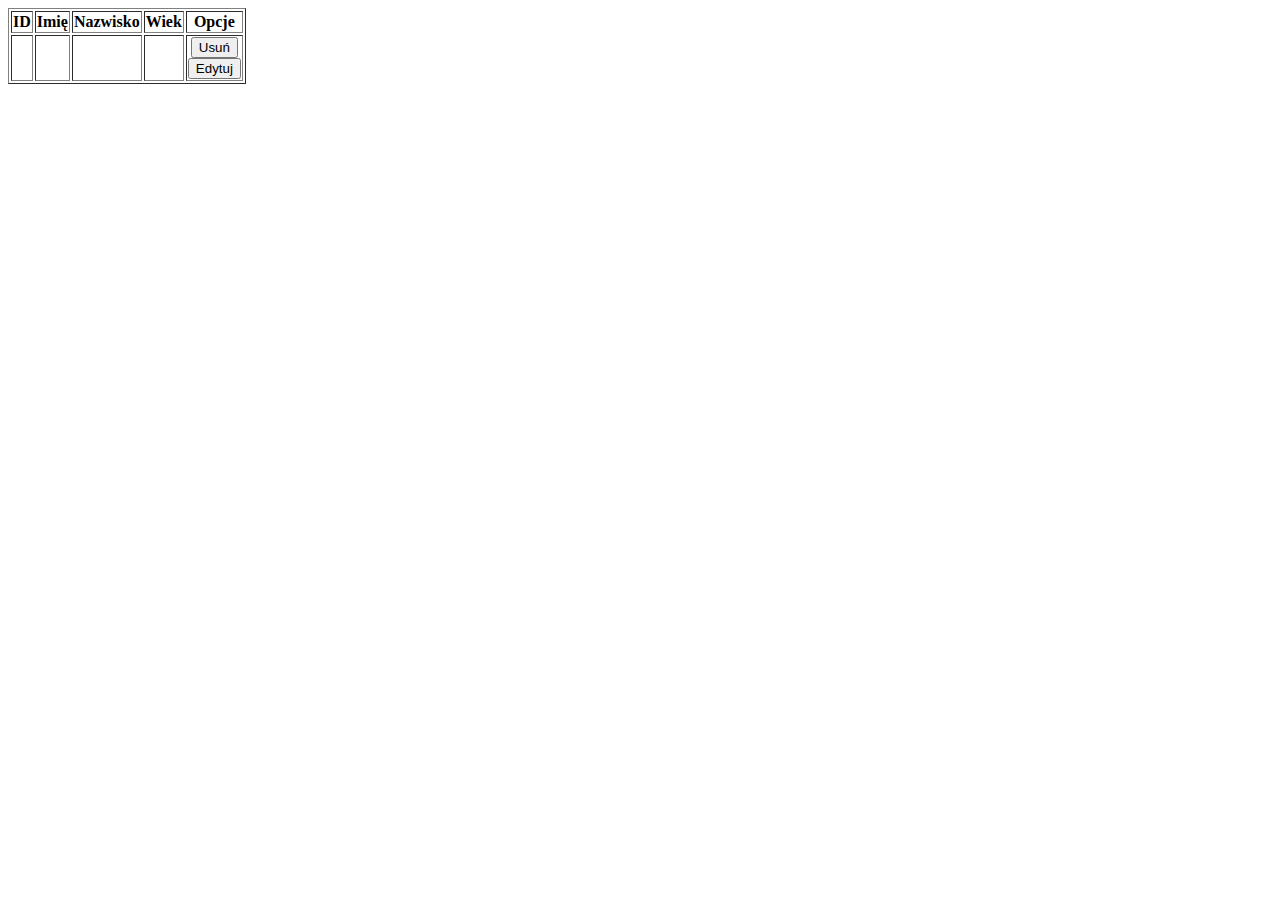
<file: src/main/resources/templates/index.html>
<!DOCTYPE html>
<html>
<head xmlns:th="http://www.thymeleaf.org">
<meta charset="UTF-8" />
<title>Main</title>
<link rel="stylesheet" th:href="@{/css/style.css}" />
<link rel="stylesheet" th:href="@{/css/menu.css}" />
<link rel="stylesheet" th:href="@{/css/table.css}" />
</head>
<body>
	<span th:include="fragments/menu :: menu"></span>
	
	<table border="1">
		<th>ID</th>
		<th>Imię</th>
		<th>Nazwisko</th>
		<th>Wiek</th>
		<th>Opcje</th>
		
		<tr th:each="book, iter : ${books}">
			<th th:text="${iter.index + 1}" ></th>
			<th th:text="${book.firstName}" ></th>
			<th th:text="${book.lastName}" ></th>
			<th th:text="${book.age}" ></th>
			
			<th>
				<form method="post" th:action="@{'/book/removeBook'}">
					<button type="submit" name="deleteButton" th:value="${iter.index}"> Usuń </button>
				</form>
				
				<form method="get" th:action="@{'/book/edit'}">
					<button type="submit" name="editButton" th:value="${iter.index}"> Edytuj </button>
				</form>
			</th>
		</tr>
	</table>
</body>
</html>
</file>
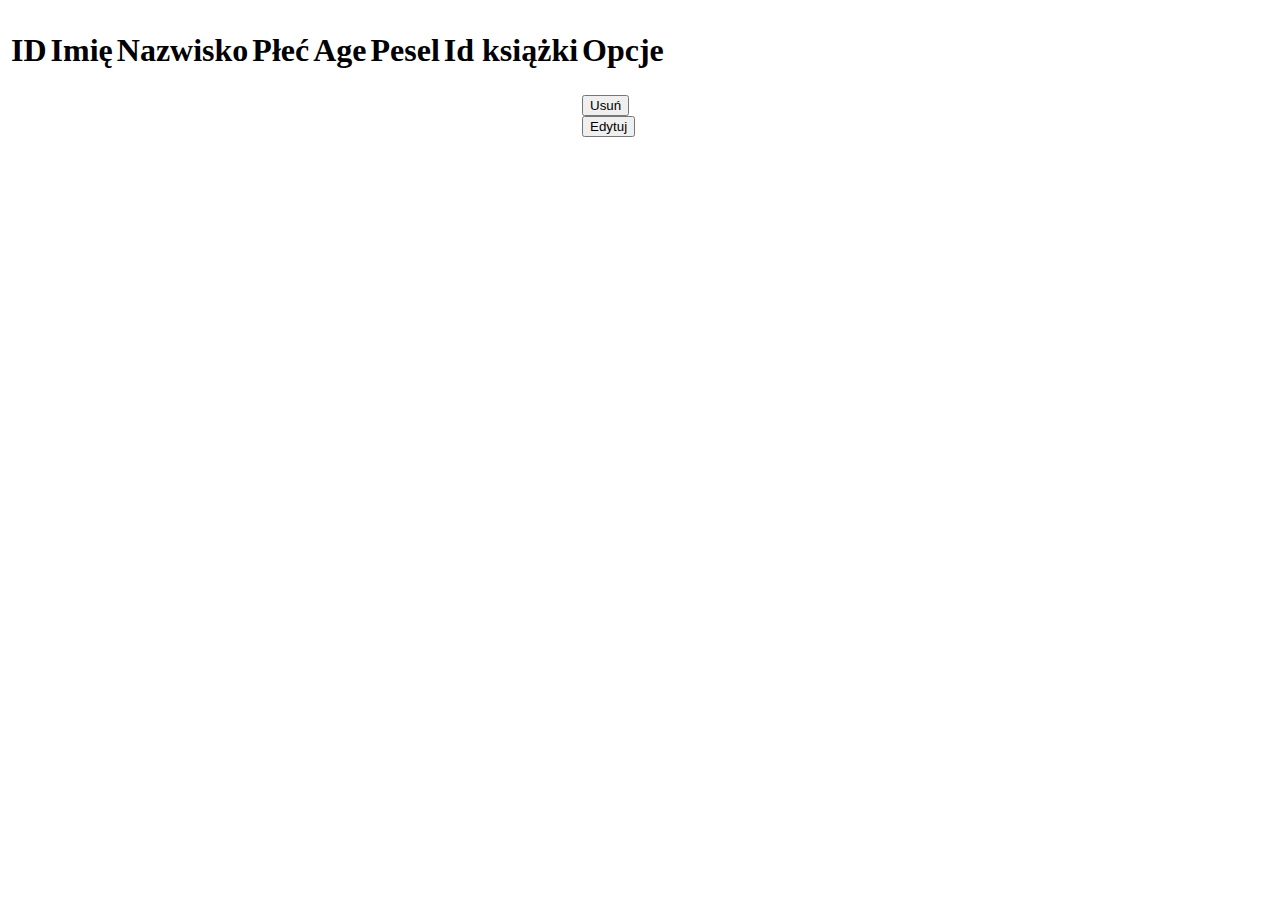
<file: src/main/resources/templates/author.html>
<!DOCTYPE html>
<html xmlns:sec="http://www.thymeleaf.org/extras/spring-security">
<head>
<meta charset="UTF-8">
<title>Author interface</title>
<link rel="stylesheet" th:href="@{/css/style.css}" />
<link rel="stylesheet" th:href="@{/css/menu.css}" />
<link rel="stylesheet" th:href="@{/css/table.css}" />
</head>
<body>
	<span th:include="fragments/menu :: menu"></span>

	<!--<form method="post" th:action="@{'/author/exportXML'}">
      	<button type="submit" class="button"> Export </button>
 	</form>-->

	<table class="container">
		<th><h1>ID</h1></th>
		<th><h1>Imię</h1></th>
		<th><h1>Nazwisko</h1></th>
		<th><h1>Płeć</h1></th>
		<th><h1>Age</h1></th>
		<th><h1>Pesel</h1></th>
		<th><h1>Id książki</h1></th>
		<th><h1>Opcje</h1></th>
		
		<tr th:each="author, iter : ${authors}">
			<td th:text="${iter.index + 1}"></td>
			<td th:text="${author.firstName}"></td>
			<td th:text="${author.lastName}"></td>
			<td th:text="${author.gender}"></td>
			<td th:text="${author.age}"></td>
			<td th:text="${author.pesel}"></td>
			<td th:text="${author.bookID}"></td>
			
			<td>
				<form method="post" th:action="@{'/author/removeAuthor'}">
					<button type="submit" name="deleteButton" class="button" th:value="${author.id}"> Usuń </button>
				</form>
				
				<form method="get" th:action="@{'/author/edit'}">
					<!-- <button sec:authorize="hasAnyAuthority('ADMIN')" type="submit" name="editButton" class="button" th:value="${author.id}"> Edytuj </button> -->
					<button type="submit" name="editButton" class="button" th:value="${author.id}"> Edytuj </button> 
				</form>
			</td>
		</tr>
	</table>
</body>
</html>
</file>
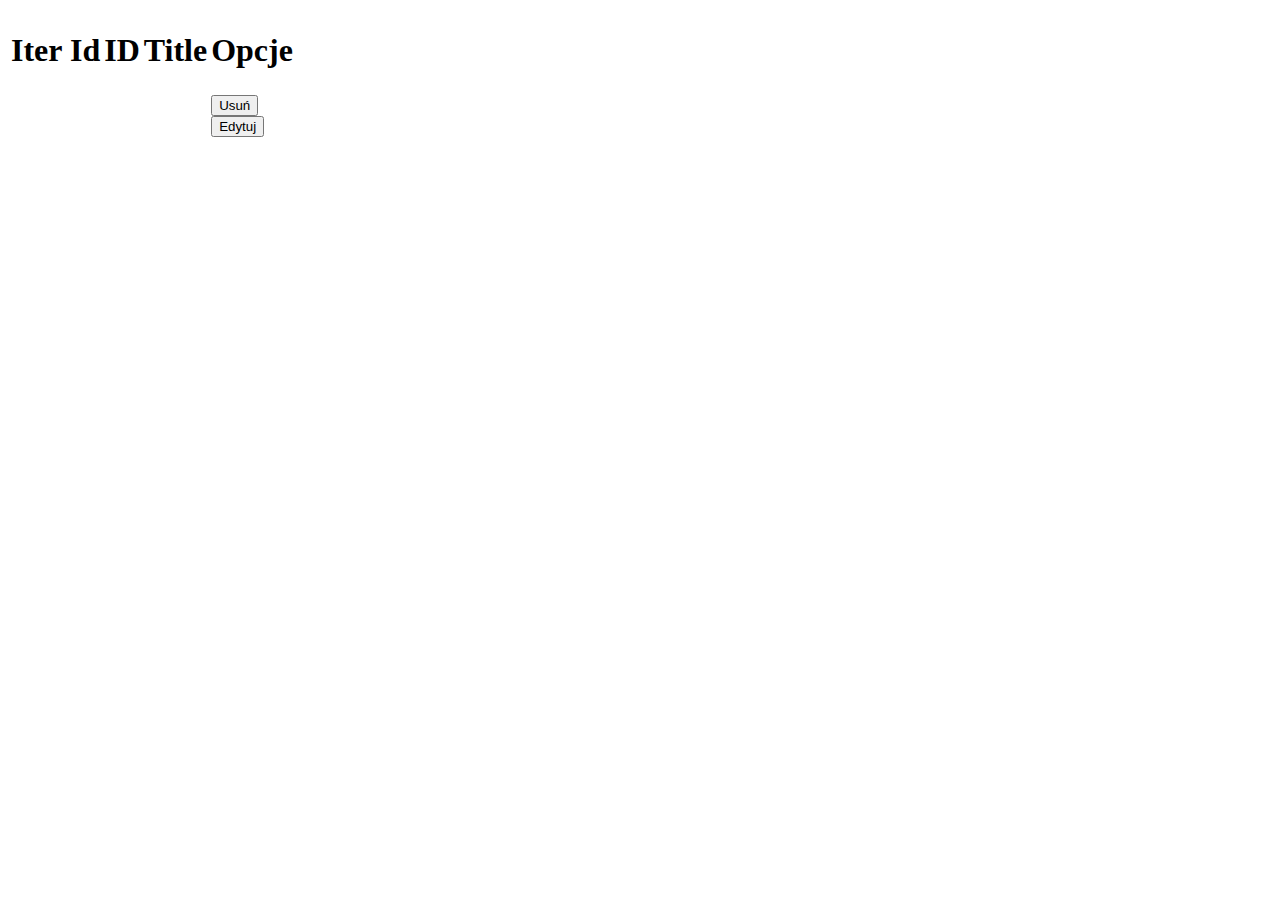
<file: src/main/resources/templates/book.html>
<!DOCTYPE html>
<html xmlns:sec="http://www.thymeleaf.org/extras/spring-security">
<head>
<meta charset="UTF-8">
<title>Book interface</title>
<link rel="stylesheet" th:href="@{/css/style.css}" />
<link rel="stylesheet" th:href="@{/css/menu.css}" />
<link rel="stylesheet" th:href="@{/css/table.css}" />
</head>
<body>
	<span th:include="fragments/menu :: menu"></span>
	
	<!--<form method="post" th:action="@{'/book/exportXML'}">
      	<button type="submit" class="button"> Export </button>
 	</form>-->
	
    <table class="container">
        <th><h1>Iter Id</h1></th>
        <th><h1>ID</h1></th>
        <th><h1>Title</h1></th>
        <th><h1>Opcje</h1></th>

        <tr th:each="book, iter : ${books}">
            <td th:text="${iter.index + 1}" ></td>
            <td th:text="${book.id}" ></td>
            <td th:text="${book.title}" ></td>

            <td>
                <form method="post" th:action="@{'/book/removeBook'}" sec:authorize="hasAnyAuthority('ADMIN')">
                    <button type="submit" name="deleteButton" class="button" th:value="${book.id}"> Usuń </button>
                </form>

                <form method="get" th:action="@{'/book/edit'}" sec:authorize="hasAnyAuthority('ADMIN')">
                    <button type="submit" name="editButton" class="button" th:value="${book.id}"> Edytuj </button>
                </form>
            </td>
        </tr>
    </table>
</body>
</html>
</file>
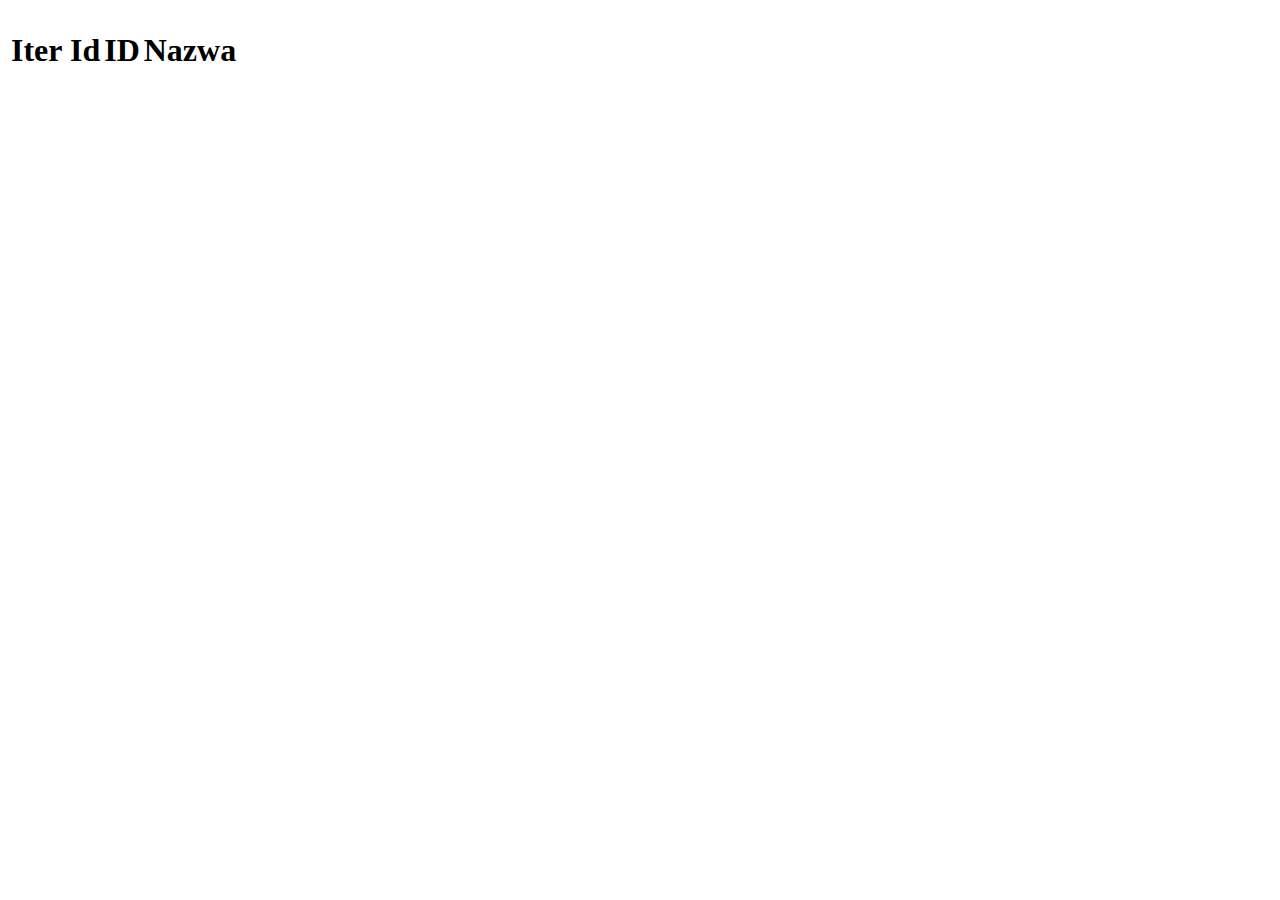
<file: src/main/resources/templates/role.html>
<!DOCTYPE html>
<html xmlns:sec="http://www.thymeleaf.org/extras/spring-security">
<head>
<meta charset="UTF-8">
<title>Role interface</title>
<link rel="stylesheet" th:href="@{/css/style.css}" />
<link rel="stylesheet" th:href="@{/css/menu.css}" />
<link rel="stylesheet" th:href="@{/css/table.css}" />
</head>
<body>
	<span th:include="fragments/menu :: menu"></span>
	
    <table class="container">
        <th><h1>Iter Id</h1></th>
        <th><h1>ID</h1></th>
        <th><h1>Nazwa</h1></th>

        <tr th:each="role, iter : ${roles}">
            <td th:text="${iter.index + 1}" ></td>
            <td th:text="${role.id}" ></td>
            <td th:text="${role.roleName}" ></td>
        </tr>
    </table>
</body>
</html>
</file>
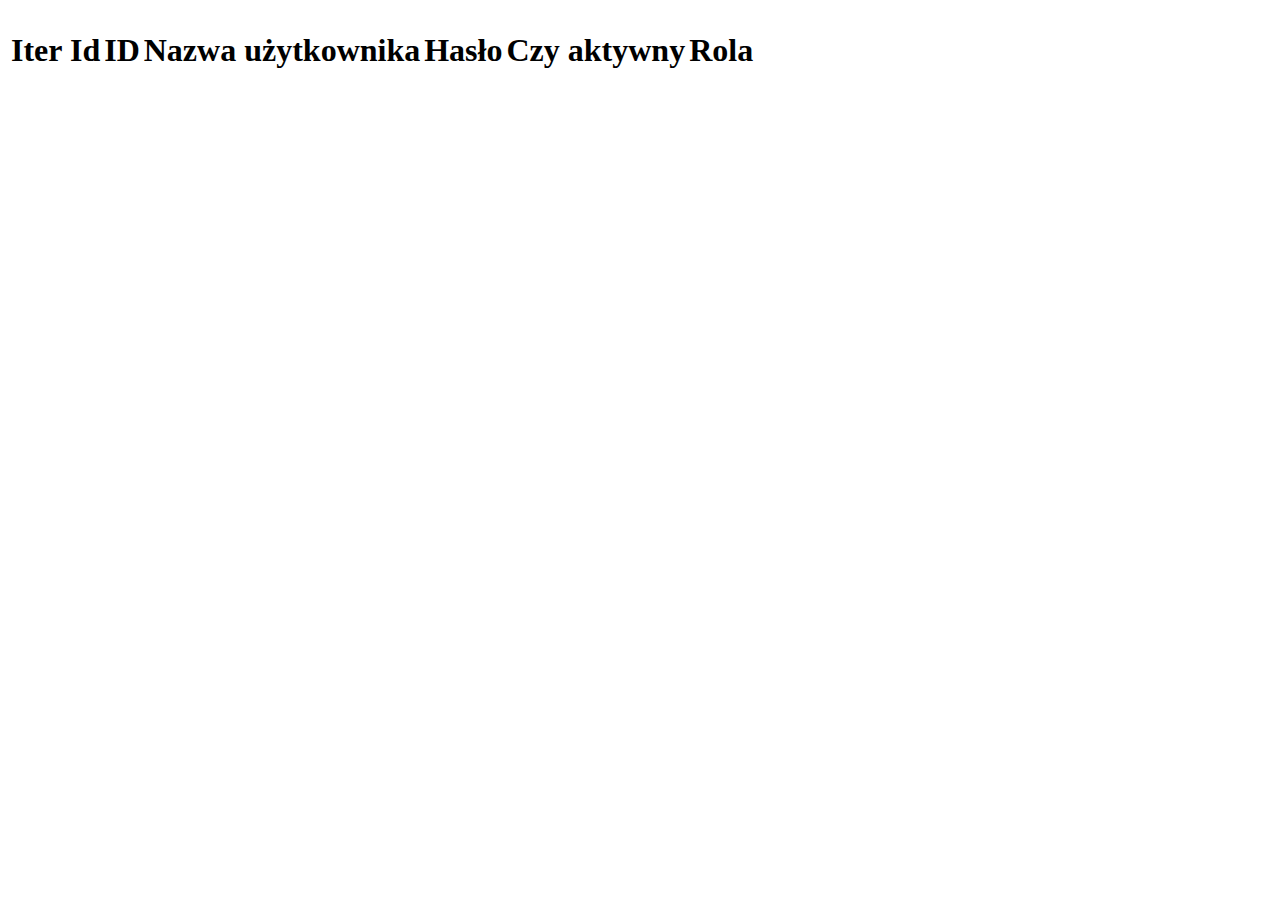
<file: src/main/resources/templates/user.html>
<!DOCTYPE html>
<html xmlns:sec="http://www.thymeleaf.org/extras/spring-security">
<head>
<meta charset="UTF-8">
<title>User interface</title>
<link rel="stylesheet" th:href="@{/css/style.css}" />
<link rel="stylesheet" th:href="@{/css/menu.css}" />
<link rel="stylesheet" th:href="@{/css/table.css}" />
</head>
<body>
	<span th:include="fragments/menu :: menu"></span>
	
    <table class="container">
        <th><h1>Iter Id</h1></th>
        <th><h1>ID</h1></th>
        <th><h1>Nazwa użytkownika</h1></th>
        <th><h1>Hasło</h1></th>
        <th><h1>Czy aktywny</h1></th>
        <th><h1>Rola</h1></th>

        <tr th:each="user, iter : ${users}">
            <td th:text="${iter.index + 1}" ></td>
            <td th:text="${user.id}" ></td>
            <td th:text="${user.username}" ></td>
            <td th:text="${user.password}" ></td>
            <td th:text="${user.enable}" ></td>
            <td th:text="${user.roleID}" ></td>
        </tr>
    </table>
</body>
</html>
</file>
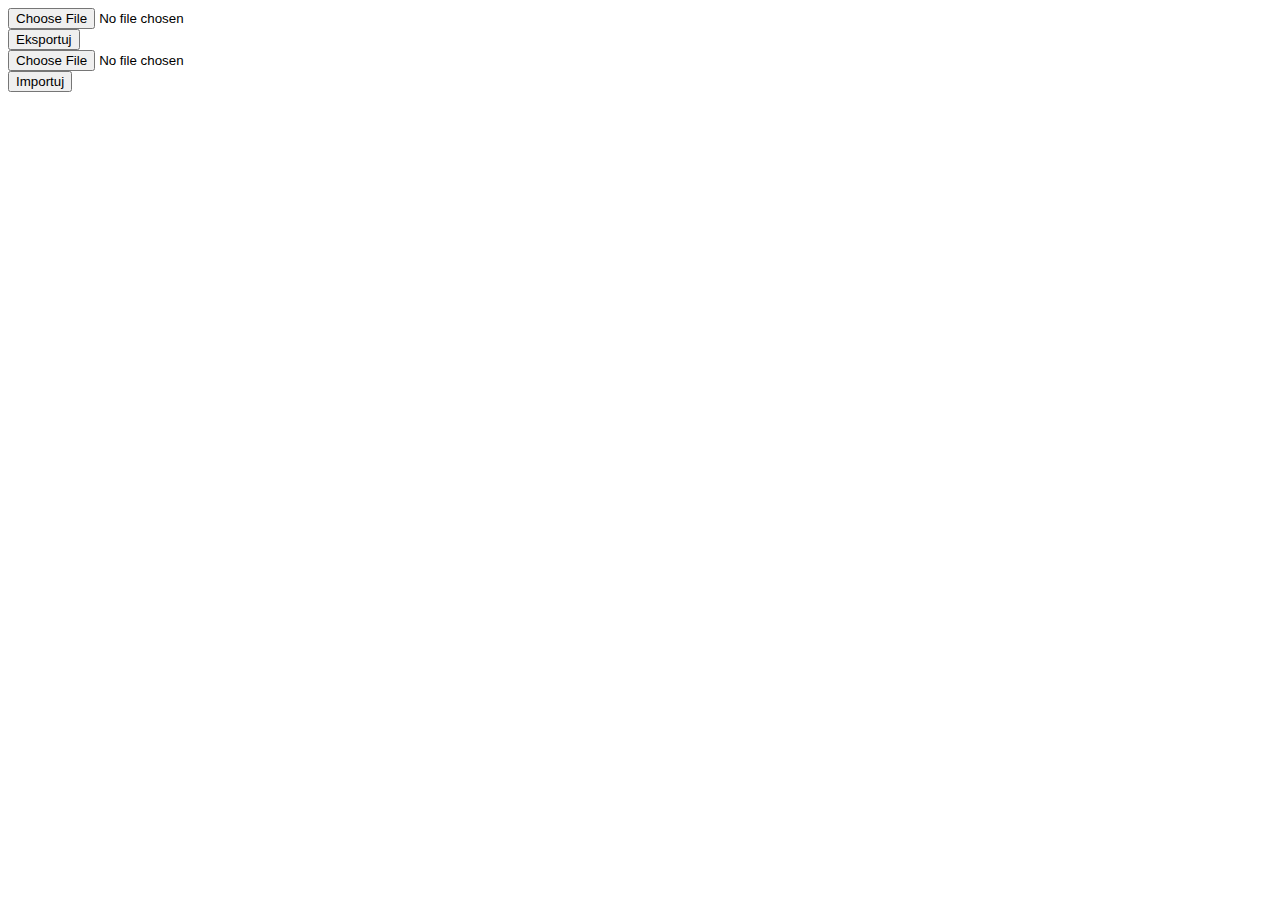
<file: src/main/resources/templates/xml.html>
<!DOCTYPE html>
<html>
<head>
<meta charset="UTF-8">
<title>Insert title here</title>
<link rel="stylesheet" th:href="@{/css/style.css}" />
<link rel="stylesheet" th:href="@{/css/form.css}" />
<link rel="stylesheet" th:href="@{/css/menu.css}" />
</head>
<body>
	<span th:include="fragments/menu :: menu"></span>

	<article class="content">
		<form method="post" enctype="multipart/form-data" th:action="@{'/xml/export'}">
			<input type="file" class="text" name="file"/> <br />
			
			<input type="submit" class="button" value="Eksportuj"></input>
		</form>
		
		<form method="post" enctype="multipart/form-data" th:action="@{'/xml/import'}">
			<input type="file" class="text" name="file"/> <br />
		
			<input type="submit" class="button" value="Importuj"></input>
		</form>
	</article>
</body>
</html>
</file>
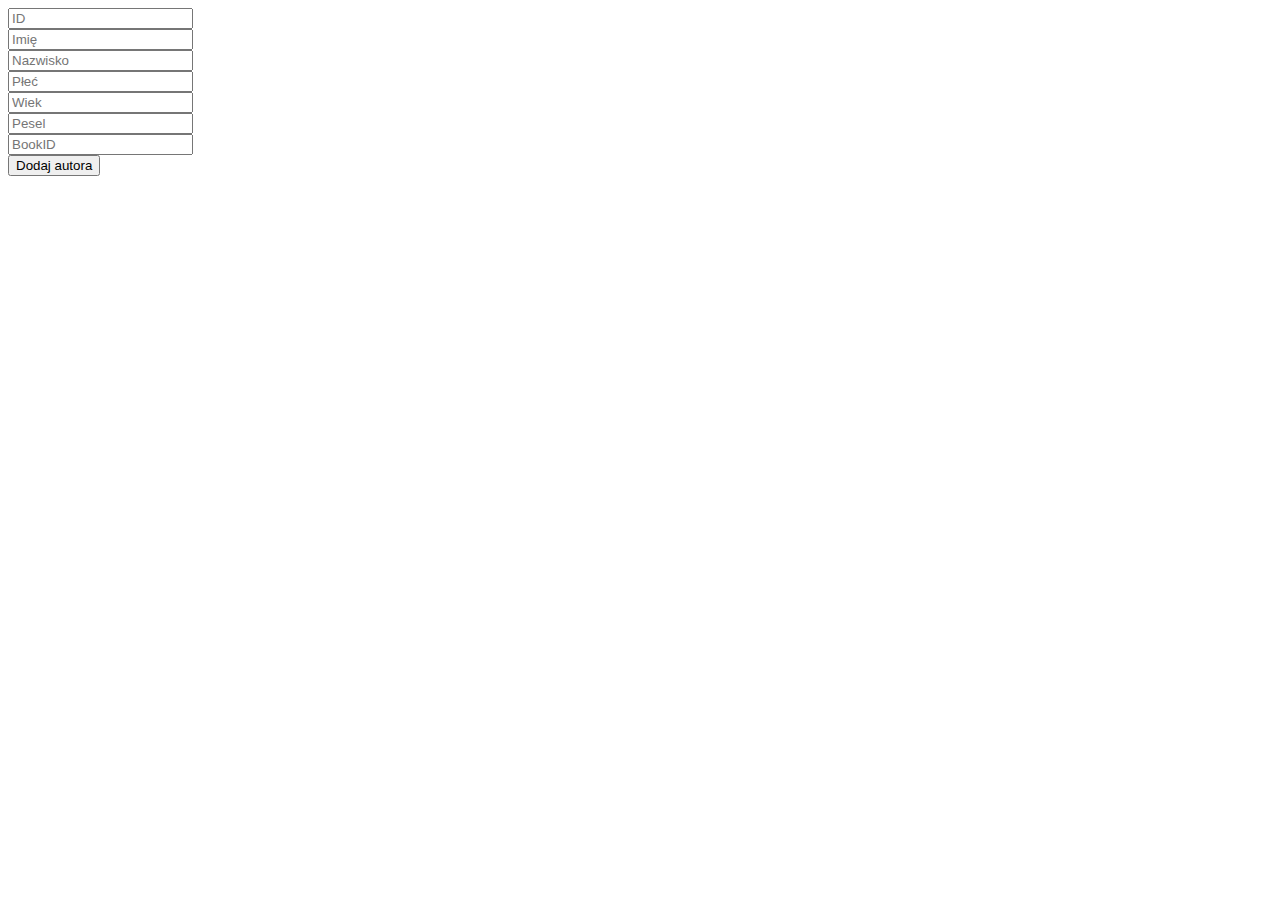
<file: src/main/resources/templates/add/addAuthor.html>
<!DOCTYPE html>
<html>
<head xmlns:th="http://www.thymeleaf.org">
<meta charset="UTF-8" />
<title>Add person</title>
<link rel="stylesheet" th:href="@{/css/style.css}" />
<link rel="stylesheet" th:href="@{/css/form.css}" />
<link rel="stylesheet" th:href="@{/css/menu.css}" />
</head>
<body>
	<span th:include="fragments/menu :: menu"></span>

	<article class="content">
		<form th:object="${author}" method="post" th:action="@{'/author/addAuthor'}">
			<input type="text" placeholder="ID" class="text" th:field="*{id}" /> <br /> 
		
			<span th:if="${#fields.hasErrors('firstName')}" th:errors="*{firstName}"></span>
			<input type="text" placeholder="Imię" class="text" th:field="*{firstName}" /> <br /> 
			
			<span th:if="${#fields.hasErrors('lastName')}" th:errors="*{lastName}"></span>
			<input type="text" placeholder="Nazwisko" class="text" th:field="*{lastName}" /> <br />
			
			<span th:if="${#fields.hasErrors('gender')}" th:errors="*{gender}"></span>
			<input type="text" placeholder="Płeć" class="text" th:field="*{gender}" /> <br />
			
			<span th:if="${#fields.hasErrors('age')}" th:errors="*{age}"></span>
			<input type="number" placeholder="Wiek" class="text" th:field="*{age}" /> <br />
			
			<span th:if="${#fields.hasErrors('pesel')}" th:errors="*{pesel}"></span>
			<input type="text" placeholder="Pesel" class="text" th:field="*{pesel}" /> <br />
			
			<span th:if="${#fields.hasErrors('bookID')}" th:errors="*{bookID}"></span>
			<input type="text" placeholder="BookID" class="text" th:field="*{bookID}" /> <br />
			
			<button type="submit" class="button">Dodaj autora</button>
		</form>
	</article>
</body>
</html>
</file>
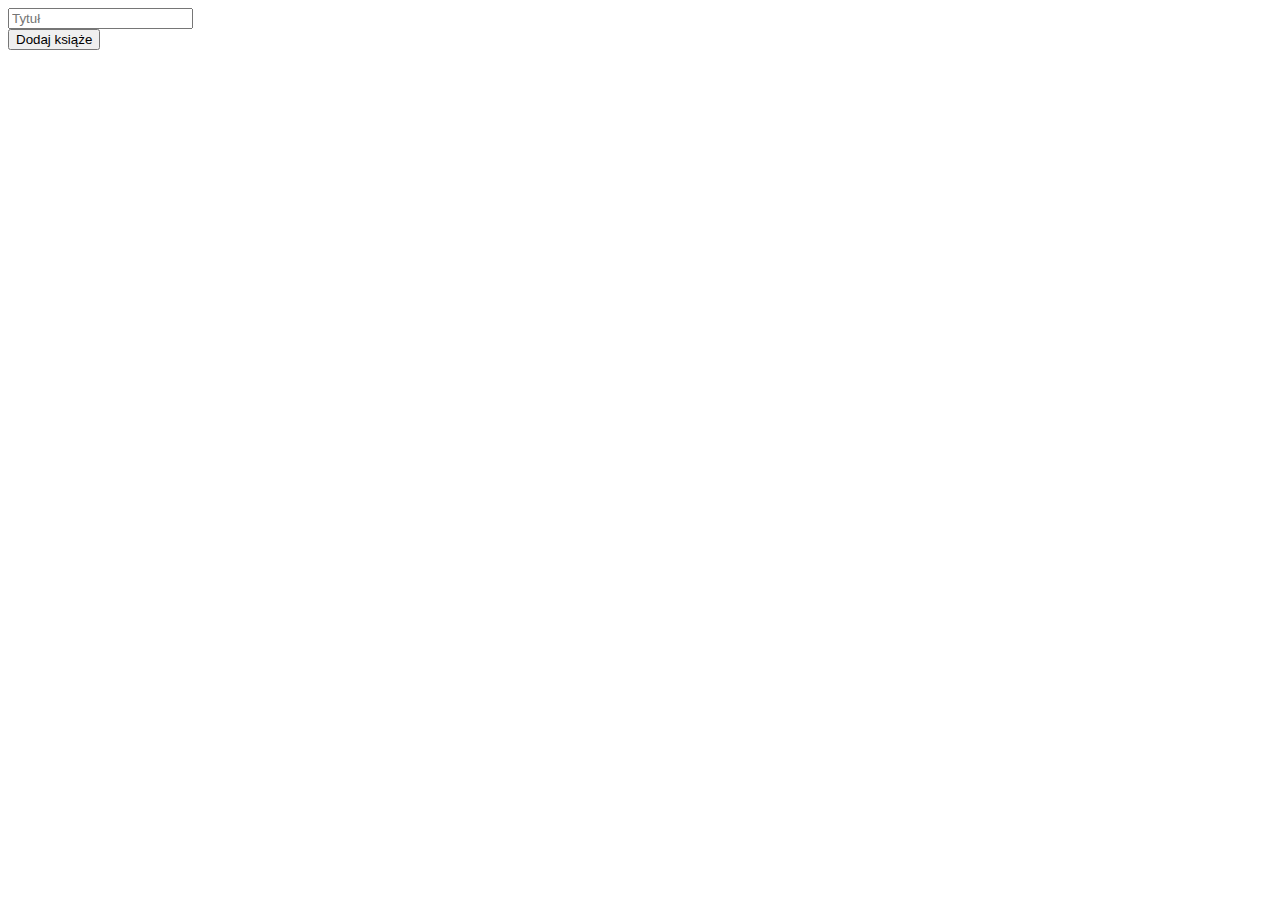
<file: src/main/resources/templates/add/addBook.html>
<!DOCTYPE html>
<html>
<head xmlns:th="http://www.thymeleaf.org">
<meta charset="UTF-8" />
<title>Add book</title>
<link rel="stylesheet" th:href="@{/css/style.css}" />
<link rel="stylesheet" th:href="@{/css/form.css}" />
<link rel="stylesheet" th:href="@{/css/menu.css}" />
</head>
<body>
	<span th:include="fragments/menu :: menu"></span>

	<article class="content">
		<form th:object="${book}" method="post" th:action="@{'/book/addBook'}">
			<span th:if="${#fields.hasErrors('title')}" th:errors="*{title}"></span>
			<input type="text" placeholder="Tytuł" class="text" th:field="*{title}" /> <br />
			
			<button class="button" type="submit">Dodaj książe</button>
		</form>
	</article>
</body>
</html>
</file>
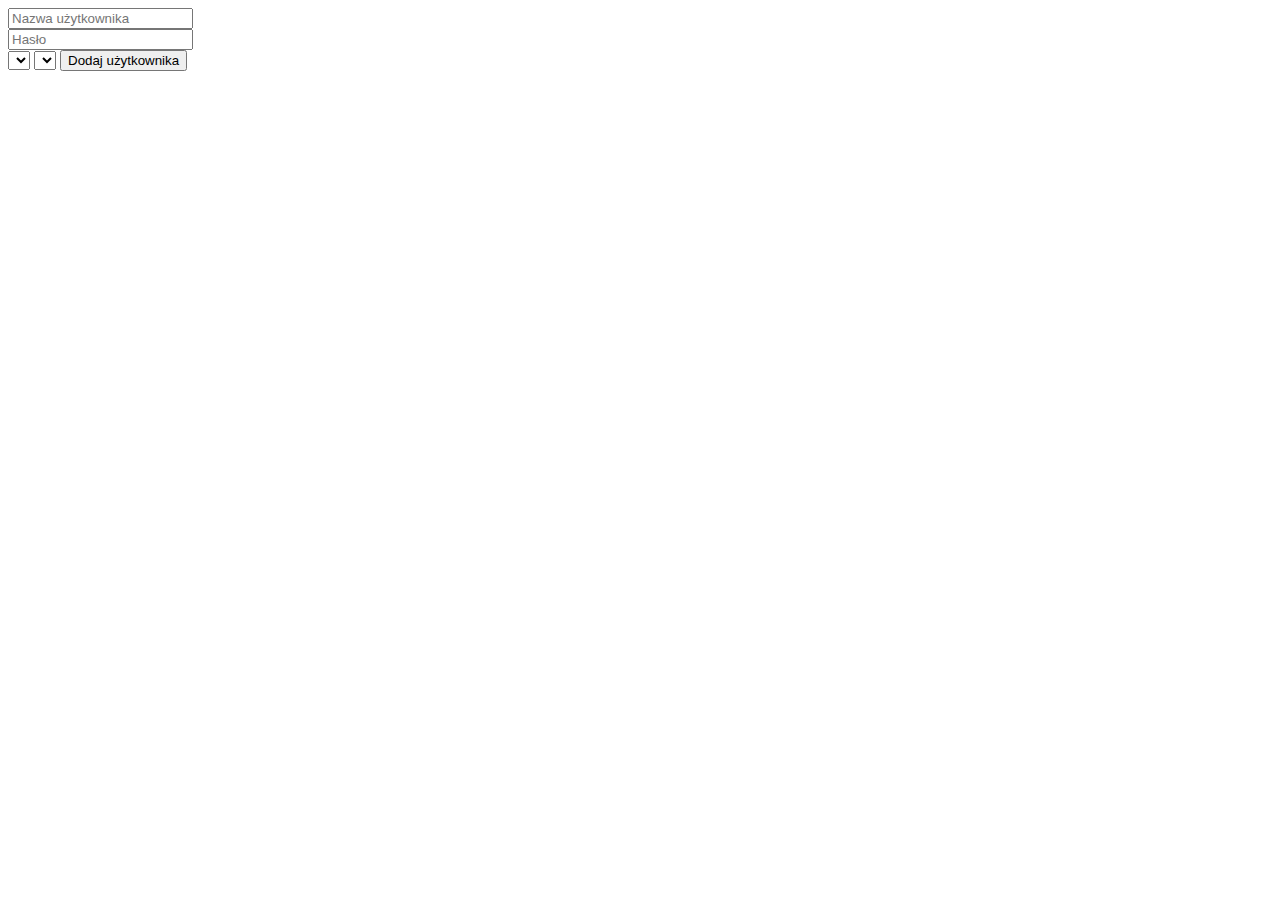
<file: src/main/resources/templates/add/addUser.html>
<!DOCTYPE html>
<html>
<head xmlns:th="http://www.thymeleaf.org">
<meta charset="UTF-8" />
<title>Add user panel</title>
<link rel="stylesheet" th:href="@{/css/style.css}" />
<link rel="stylesheet" th:href="@{/css/form.css}" />
<link rel="stylesheet" th:href="@{/css/menu.css}" />
</head>
<body>
	<span th:include="fragments/menu :: menu"></span>

	<article class="content">
		<form th:object="${user}" method="post" th:action="@{'/user/addUser'}">
			<input type="text" placeholder="Nazwa użytkownika" class="text" th:field="*{username}" /> <br />
			<input type="password" placeholder="Hasło" class="text" th:field="*{password}" /> <br />
			
			<select th:field="*{enable}">
                <option th:value="1" th:text="1"></option>
                <option th:value="0" th:text="0"></option>
            </select>
            
            <select th:field="*{roleID}">
                <option th:each="role : ${roles}" th:value="${role.id}" th:text="${role.roleName}"></option>
            </select>
			
			<button class="button" type="submit">Dodaj użytkownika</button>
		</form>
	</article>
</body>
</html>
</file>
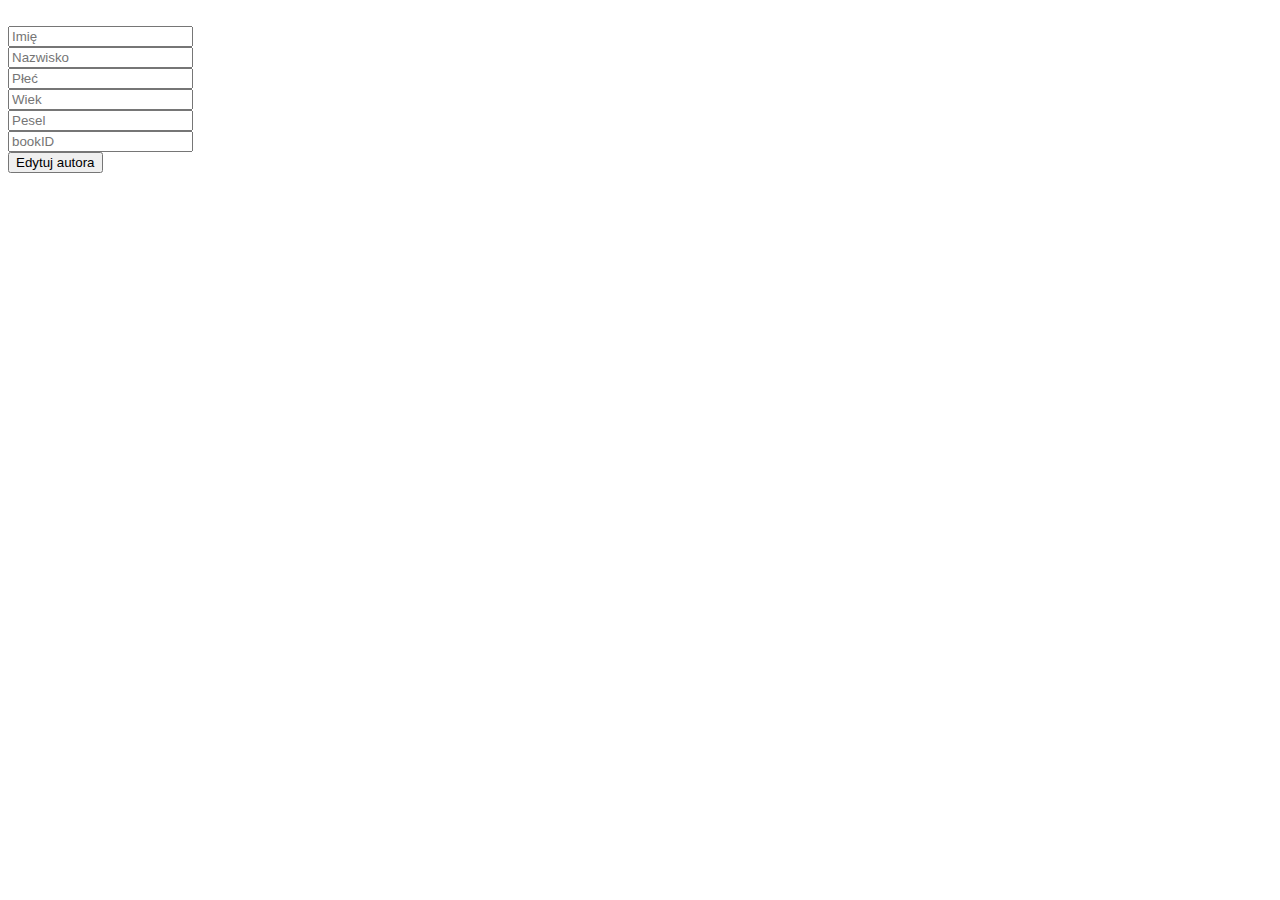
<file: src/main/resources/templates/edit/editAuthor.html>
<!DOCTYPE html>
<html>
<head xmlns:th="http://www.thymeleaf.org">
<meta charset="UTF-8">
<title>Edit author page</title>
<link rel="stylesheet" th:href="@{/css/style.css}" />
<link rel="stylesheet" th:href="@{/css/form.css}" />
<link rel="stylesheet" th:href="@{/css/menu.css}" />
</head>
<body>
	<span th:include="fragments/menu :: menu"></span>

	<article class="content">
		<form th:object="${author}" method="post" th:action="@{'/author/addAuthor'}">
			<input type="hidden" placeholder="ID" class="text" th:field="*{id}" /> <br /> 
			
			<span th:if="${#fields.hasErrors('firstName')}" th:errors="*{firstName}"></span>
			<input type="text" placeholder="Imię" class="text" th:field="*{firstName}" /> <br /> 
			
			<span th:if="${#fields.hasErrors('lastName')}" th:errors="*{lastName}"></span>
			<input type="text" placeholder="Nazwisko" class="text" th:field="*{lastName}" /> <br />
			
			<input type="text" placeholder="Płeć" class="text" th:field="*{gender}" /> 
			<span th:if="${#fields.hasErrors('gender')}" th:errors="*{gender}"></span><br />
			
			<span th:if="${#fields.hasErrors('age')}" th:errors="*{age}"></span>
			<input type="number" placeholder="Wiek" class="text" th:field="*{age}" /> <br />
			
			<span th:if="${#fields.hasErrors('pesel')}" th:errors="*{pesel}"></span>
			<input type="text" placeholder="Pesel" class="text" th:field="*{pesel}" /> <br />
			
			<span th:if="${#fields.hasErrors('bookID')}" th:errors="*{bookID}"></span>
			<input type="number" placeholder="bookID" class="text" th:field="*{bookID}" /> <br /> 
			
			<button type="submit" class="button">Edytuj autora</button>
		</form>
	</article>
</body>
</html>
</file>
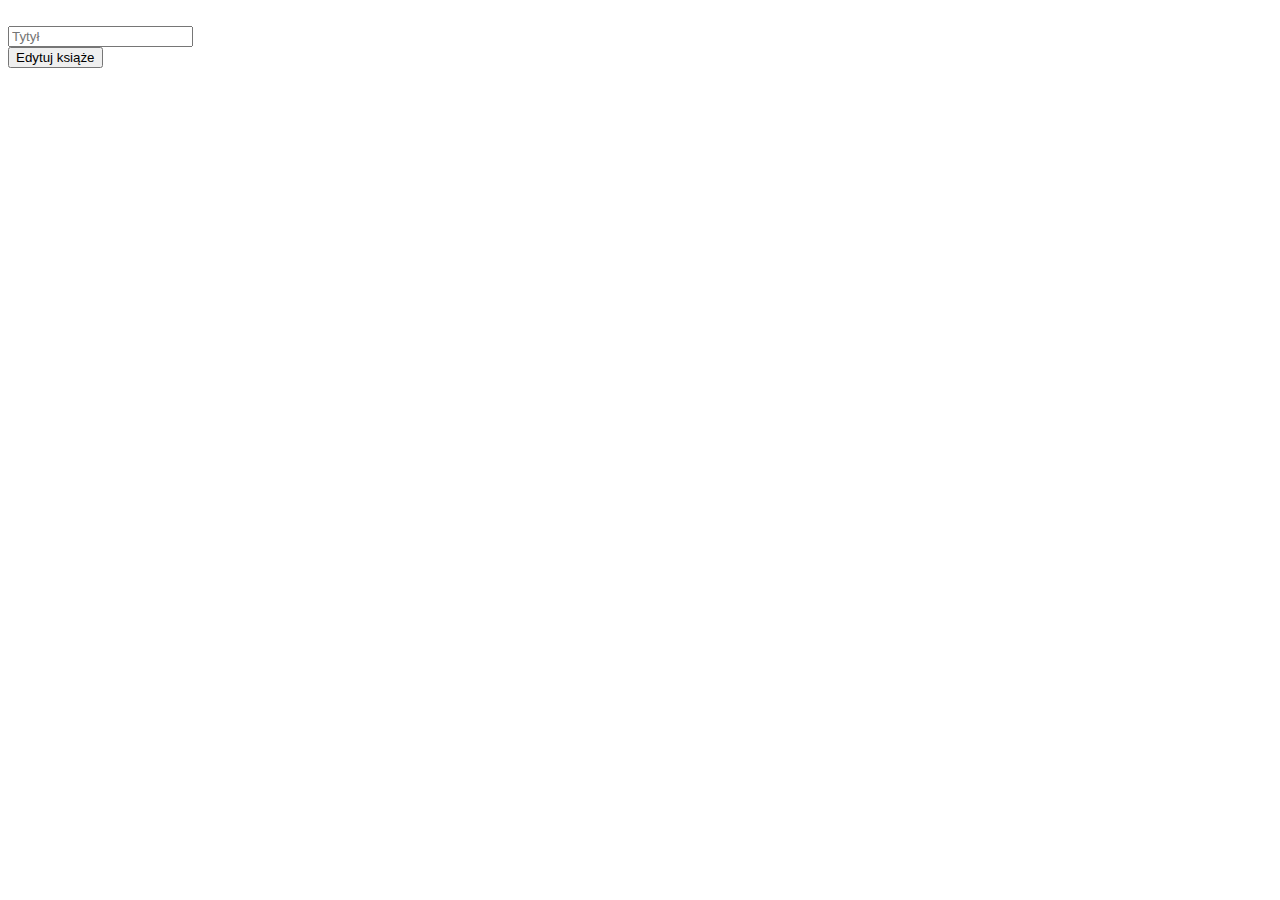
<file: src/main/resources/templates/edit/editBook.html>
<!DOCTYPE html>
<html>
<head xmlns:th="http://www.thymeleaf.org">
<meta charset="UTF-8">
<title>Edit book page</title>
<link rel="stylesheet" th:href="@{/css/style.css}" />
<link rel="stylesheet" th:href="@{/css/form.css}" />
<link rel="stylesheet" th:href="@{/css/menu.css}" />
</head>
<body>
	<span th:include="fragments/menu :: menu"></span>

	<article class="content">
		<form th:object="${book}" method="post" th:action="@{'/book/addBook'}">
			<input type="hidden" placeholder="ID" class="text" th:field="*{id}" /> <br />
			
			<span th:if="${#fields.hasErrors('title')}" th:errors="*{title}"></span>
			<input type="text" placeholder="Tytył" class="text" th:field="*{title}" /> <br />
			
			<button type="submit" class="button">Edytuj książe</button>
		</form>
	</article>
</body>
</html>
</file>
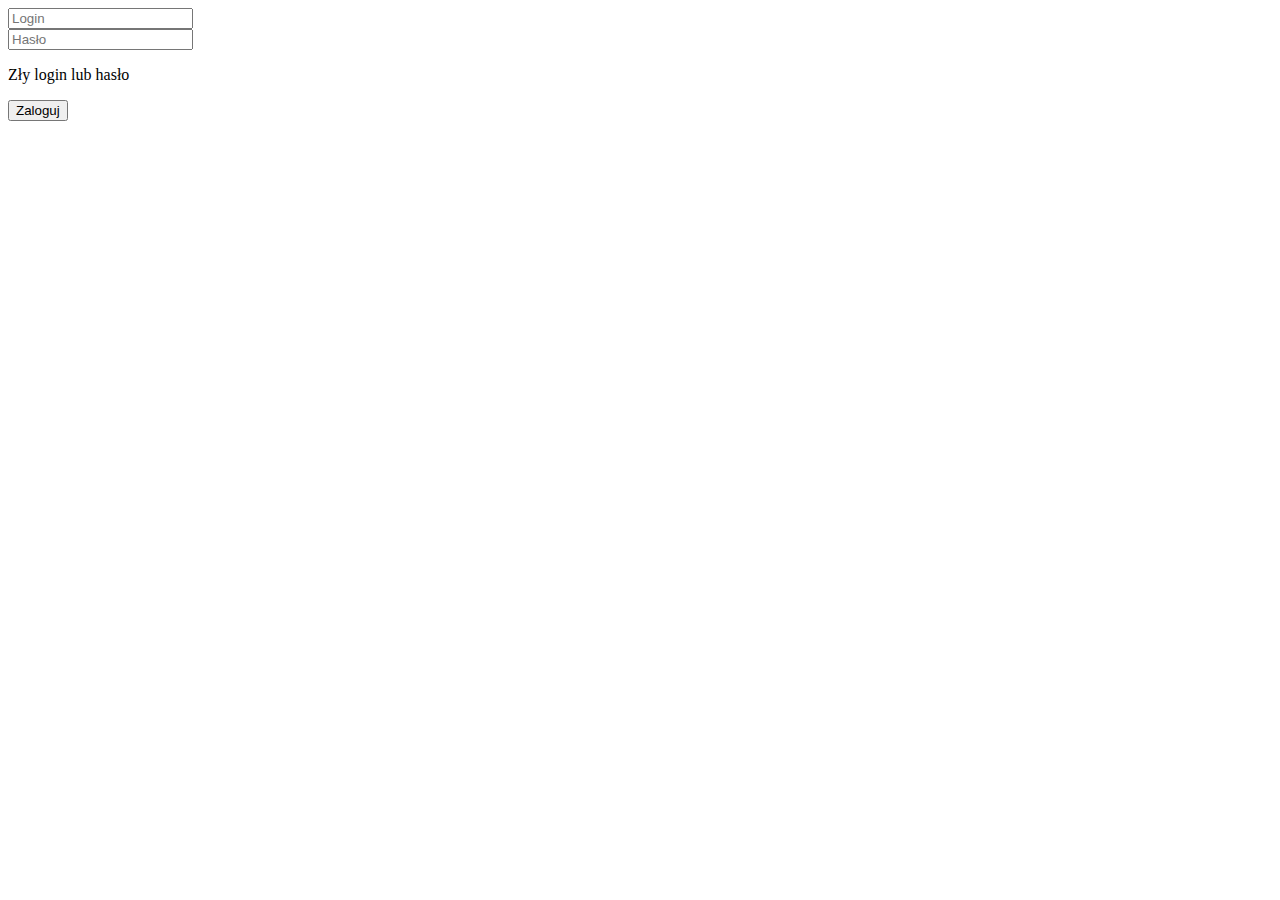
<file: src/main/resources/templates/login/login.html>
<!DOCTYPE html>
<html xmlns:th="http://www.thymeleaf.org">
<head>
<meta charset="UTF-8" />
<title>Login page</title>
<link rel="stylesheet" th:href="@{/css/style.css}" />
<link rel="stylesheet" th:href="@{/css/form.css}" />
</head>
<body>
	<article class="content">
		<form method="post" th:action="@{'/login'}">
			<input type="text" class="text" placeholder="Login" name="username" />
			<br />
			<input type="password" class="text" placeholder="Hasło" name="password" />
			<br />
			
			<p th:if="${param.error}">Zły login lub hasło</p>
			
			<button type="submit" class="button">Zaloguj</button>
		</form>
	</article>
</body>
</html>
</file>
